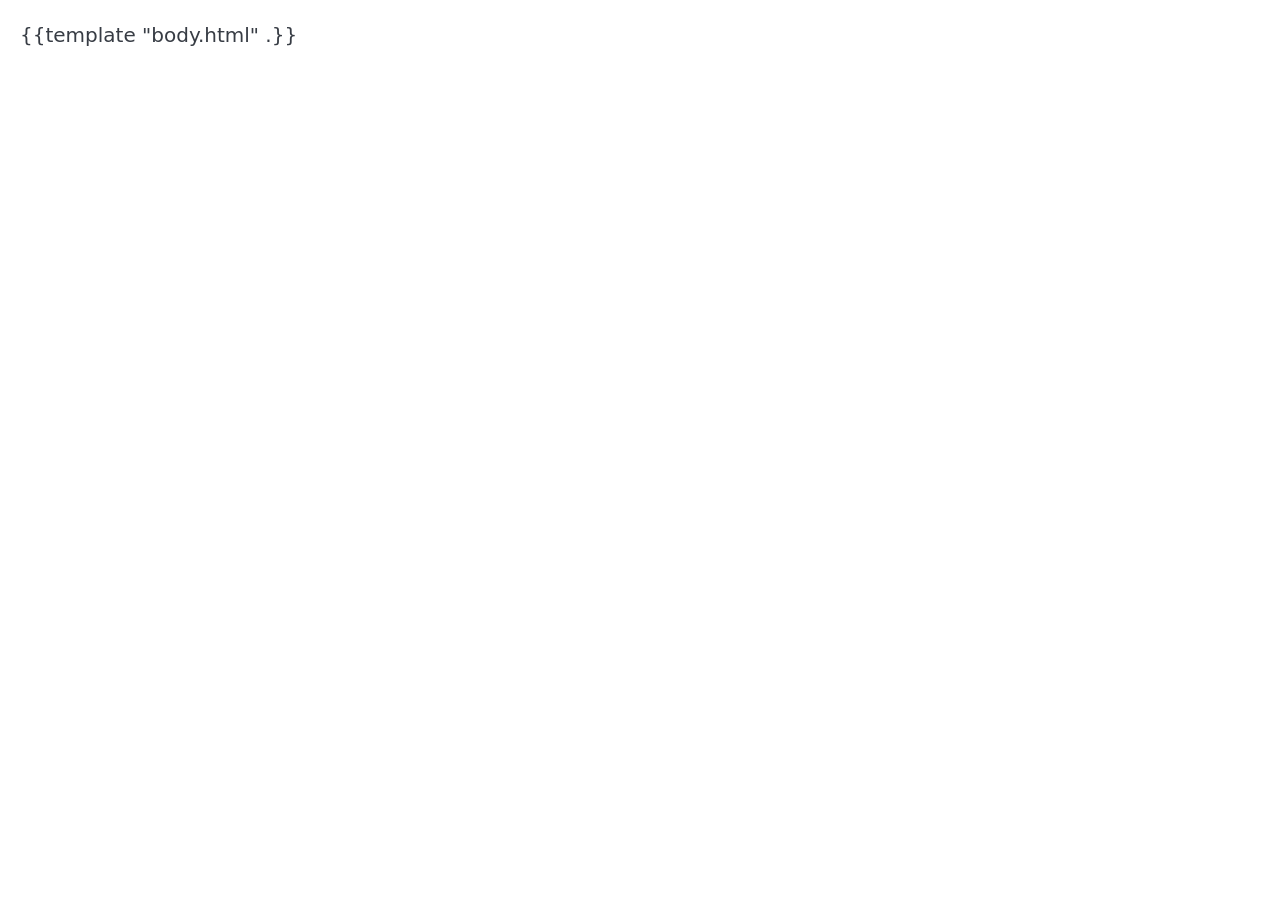
<file: templates/index.html>
<!DOCTYPE html>
<html lang="en">
<head>
  <meta charset="UTF-8" />
  <title>Hello, world!</title>
  <meta name="viewport" content="width=device-width,initial-scale=1" />
  <meta name="description" content="" />
  <link rel="icon" href="favicon.png">
  <link
    rel="stylesheet"
    href="/assets/blades.min.css"
  >
  <link rel="stylesheet" href="/assets/custom-styles.css">
  <script type="module" src="/assets/htmx.min.js"></script>
</head>
<body>
  <main class="container-fluid">
    {{template "body.html" .}}
  </main>
</body>
</html>
</file>
<file: assets/custom-styles.css>
/* let the site breath */
</file>
